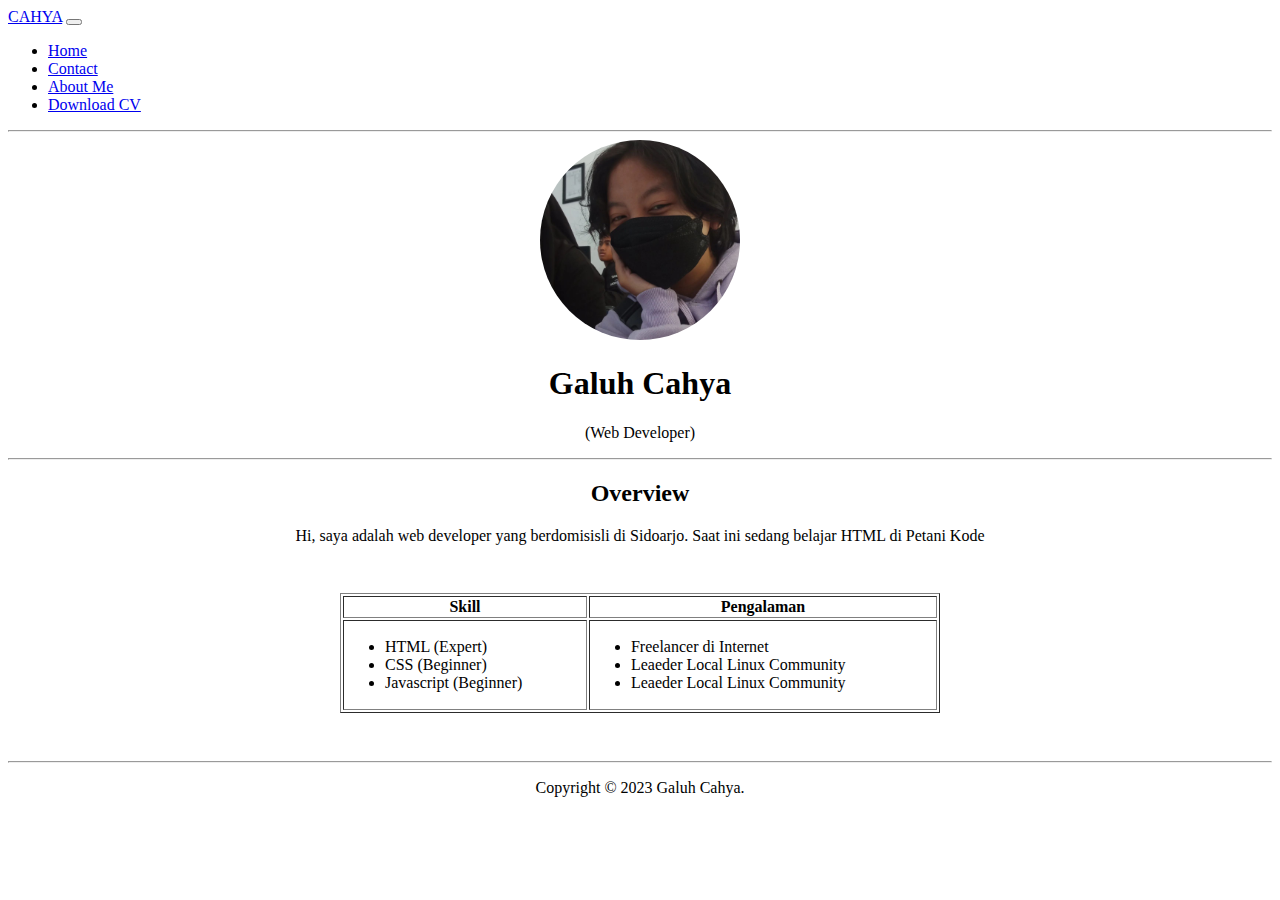
<file: Website/index.html>
<!DOCTYPE html>
<html lang="en">

<head>
    <meta charset="UTF-8">
    <meta name="viewport" content="width=device-width, initial-scale=1.0">
    <title>Cahya Website</title>

    <link rel="shortcut icon" href="matchaa.ico" type="image/x-icon">
    <link rel="icon" href="matchaa.ico" type="image/x-icon">
</head>
<body>
    <nav class="navbar navbar-expand-lg bg-body-tertiary">
        <div class="container-fluid">
          <a class="navbar-brand" href="#">CAHYA</a>
          <button class="navbar-toggler" type="button" data-bs-toggle="collapse" data-bs-target="#navbarNav" aria-controls="navbarNav" aria-expanded="false" aria-label="Toggle navigation">
            <span class="navbar-toggler-icon"></span>
          </button>
          <div class="collapse navbar-collapse" id="navbarNav">
            <ul class="navbar-nav">
              <li class="nav-item">
                <a class="nav-link active" aria-current="page" href="index.html">Home</a>
              </li>
              <li class="nav-item">
                <a class="nav-link" href="contact.html">Contact</a>
              </li>
              <li class="nav-item">
                <a class="nav-link" href="about.html">About Me</a>
              </li>
              <li class="nav-item">
                <a class="nav-link" href="YN.pdf">Download CV</a>
              </li>
            </ul>
          </div>
        </div>
      </nav>
      <link href="https://cdn.jsdelivr.net/npm/bootstrap@5.3.2/dist/css/bootstrap.min.css" rel="stylesheet" integrity="sha384-T3c6CoIi6uLrA9TneNEoa7RxnatzjcDSCmG1MXxSR1GAsXEV/Dwwykc2MPK8M2HN" crossorigin="anonymous">

    <!-- <nav>
        <a href="index.html">Home</a> |
        <a href="YN.pdf">Download CV</a> |
        <a href="contact.html">Contact</a> |
        <a href="about.html">About me</a>
    </nav> -->

    
    <hr />

    <header style="text-align: center;">
        <img src="image/foto-profile.jpg" width="200" height="200" style="border-radius: 50%;"/>
        <h1>Galuh Cahya</h1>
        <p>(Web Developer)</p>
    </header>

    <hr />

    <article style="text-align: center;">
        <h2>Overview</h2>
        <p>
            Hi, saya adalah web developer yang berdomisisli di Sidoarjo.
            Saat ini sedang belajar HTML di Petani Kode
        </p>
    </article>

    <div style="max-width: 600px; margin: 3em auto">
        <table border="1" width="100%">
            <thead>
                <tr>
                    <th>Skill</th>
                    <th>Pengalaman</th>
                </tr>
            </thead>
            <tbody>
                <tr>
                    <td>
                        <ul>
                            <li>HTML (Expert)</li>
                            <li>CSS (Beginner)</li>
                            <li>Javascript (Beginner)</li>
                        </ul>
                    </td>
                    <td>
                        <ul>
                            <li>Freelancer di Internet</li>
                            <li>Leaeder Local Linux Community</li>
                            <li>Leaeder Local Linux Community</li>
                        </ul>
                    </td>
                </tr>
            </tbody>
        </table>
    </div>

    <hr>
    <footer style="text-align: center;">
        <p>Copyright &copy; 2023 Galuh Cahya.</p>
    </footer>
    <script src="https://cdn.jsdelivr.net/npm/bootstrap@5.3.2/dist/js/bootstrap.bundle.min.js" integrity="sha384-C6RzsynM9kWDrMNeT87bh95OGNyZPhcTNXj1NW7RuBCsyN/o0jlpcV8Qyq46cDfL" crossorigin="anonymous"></script>

</body>
</html>
</file>
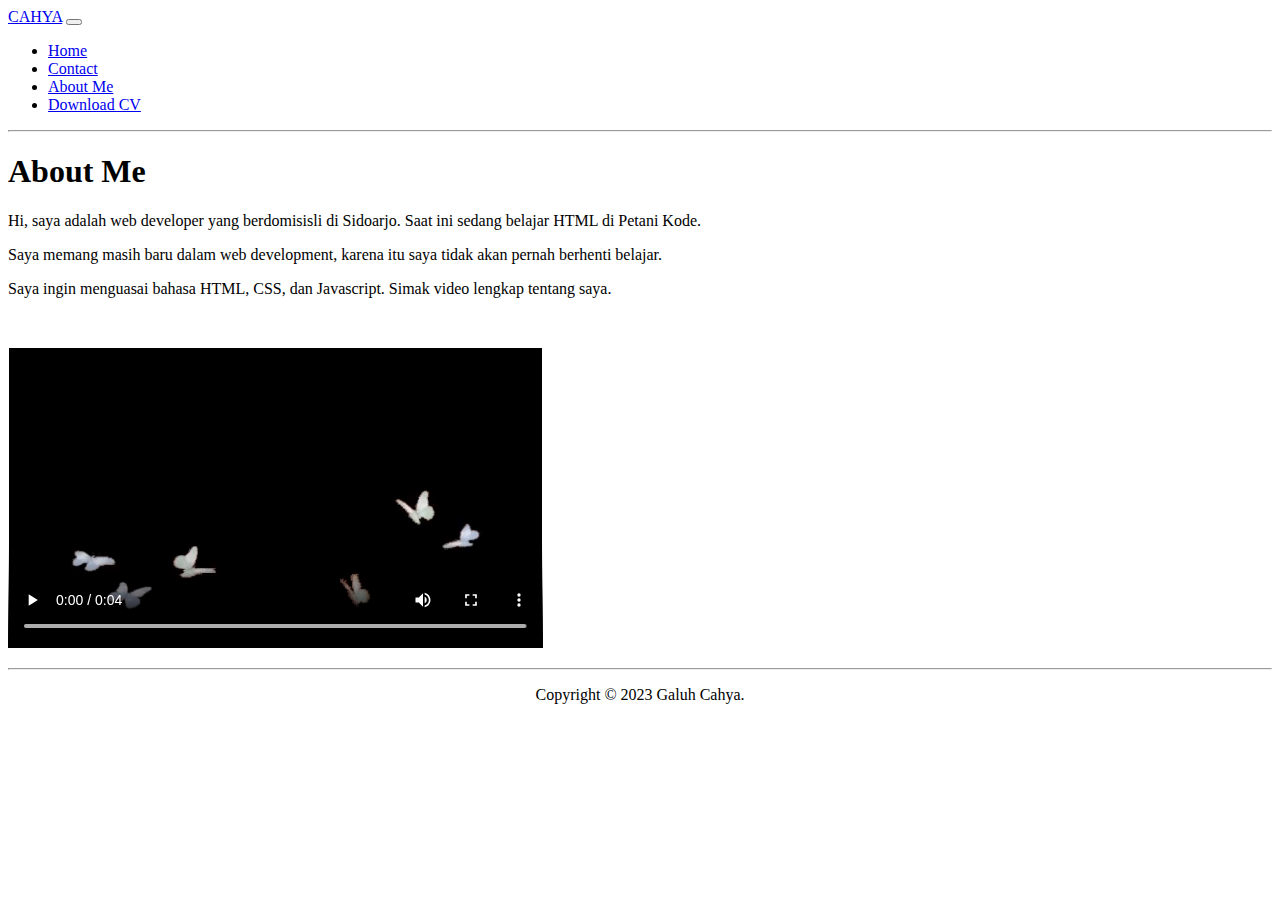
<file: Website/about.html>
<!DOCTYPE html>
<html lang="en">

<head>
    <meta charset="UTF-8">
    <meta name="viewport" content="width=device-width, initial-scale=1.0">
    <title>Galuh Cahya Personal Website</title>

    <link rel="shortcut icon" href="matchaa.ico" type="image/x-icon">
    <link rel="icon" href="matchaa.ico" type="image/x-icon">
</head>
<nav class="navbar navbar-expand-lg bg-body-tertiary">
    <div class="container-fluid">
      <a class="navbar-brand" href="#">CAHYA</a>
      <button class="navbar-toggler" type="button" data-bs-toggle="collapse" data-bs-target="#navbarNav" aria-controls="navbarNav" aria-expanded="false" aria-label="Toggle navigation">
        <span class="navbar-toggler-icon"></span>
      </button>
      <div class="collapse navbar-collapse" id="navbarNav">
        <ul class="navbar-nav">
          <li class="nav-item">
            <a class="nav-link active" aria-current="page" href="index.html">Home</a>
          </li>
          <li class="nav-item">
            <a class="nav-link" href="contact.html">Contact</a>
          </li>
          <li class="nav-item">
            <a class="nav-link" href="about.html">About Me</a>
          </li>
          <li class="nav-item">
            <a class="nav-link" href="YN.pdf">Download CV</a>
          </li>
        </ul>
      </div>
    </div>
  </nav>
  <link href="https://cdn.jsdelivr.net/npm/bootstrap@5.3.2/dist/css/bootstrap.min.css" rel="stylesheet" integrity="sha384-T3c6CoIi6uLrA9TneNEoa7RxnatzjcDSCmG1MXxSR1GAsXEV/Dwwykc2MPK8M2HN" crossorigin="anonymous">
<body>

    <!-- <nav>
        <a href="index.html">Home</a> |
        <a href="YN.pdf">Download CV</a> |
        <a href="contact.html">Contact</a> |
        <a href="about.html">About me</a>
    </nav> -->

    <hr />

    <article>
        <h1>About Me</h1>
        <p>
            Hi, saya adalah web developer yang berdomisisli di Sidoarjo.
            Saat ini sedang belajar HTML di Petani Kode.
        </p>
        <p>
            Saya memang masih baru dalam web development, karena itu
            saya tidak akan pernah berhenti belajar.
        </p>
        <p>
            Saya ingin menguasai bahasa HTML, CSS, dan Javascript.
            Simak video lengkap tentang saya.
        </p>

        <br>

        <p>
            <video controls width="535" height="300">
                <source src="video/vid-matcha.mp4" type="video/webm"/>
            </video>
        </p>
    </article>

    <hr>
    <footer style="text-align: center;">
        <p>Copyright &copy; 2023 Galuh Cahya.</p>
    </footer>
    <script src="https://cdn.jsdelivr.net/npm/bootstrap@5.3.2/dist/js/bootstrap.bundle.min.js" integrity="sha384-C6RzsynM9kWDrMNeT87bh95OGNyZPhcTNXj1NW7RuBCsyN/o0jlpcV8Qyq46cDfL" crossorigin="anonymous"></script>

</body>
</html>
</file>
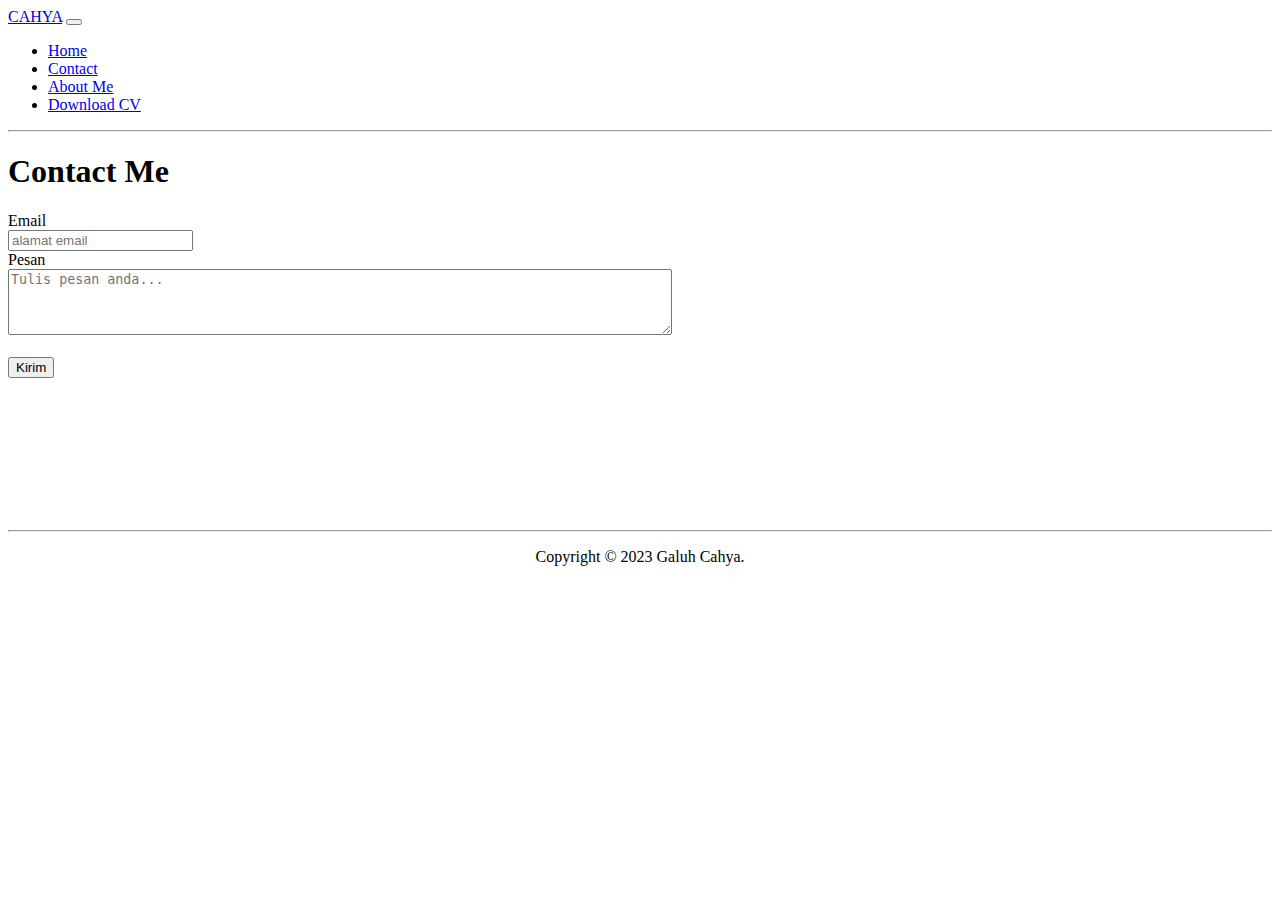
<file: Website/contact.html>
<!DOCTYPE html>
<html lang="en">

<head>
    <meta charset="UTF-8">
    <meta name="viewport" content="width=device-width, initial-scale=1.0">
    <title>Galuh Cahya Personal Website</title>

    <link rel="shortcut icon" href="matchaa.ico" type="image/x-icon">
    <link rel="icon" href="matchaa.ico" type="image/x-icon">
</head>
<nav class="navbar navbar-expand-lg bg-body-tertiary">
    <div class="container-fluid">
      <a class="navbar-brand" href="#">CAHYA</a>
      <button class="navbar-toggler" type="button" data-bs-toggle="collapse" data-bs-target="#navbarNav" aria-controls="navbarNav" aria-expanded="false" aria-label="Toggle navigation">
        <span class="navbar-toggler-icon"></span>
      </button>
      <div class="collapse navbar-collapse" id="navbarNav">
        <ul class="navbar-nav">
          <li class="nav-item">
            <a class="nav-link active" aria-current="page" href="index.html">Home</a>
          </li>
          <li class="nav-item">
            <a class="nav-link" href="contact.html">Contact</a>
          </li>
          <li class="nav-item">
            <a class="nav-link" href="about.html">About Me</a>
          </li>
          <li class="nav-item">
            <a class="nav-link" href="YN.pdf">Download CV</a>
          </li>
        </ul>
      </div>
    </div>
  </nav>
  <link href="https://cdn.jsdelivr.net/npm/bootstrap@5.3.2/dist/css/bootstrap.min.css" rel="stylesheet" integrity="sha384-T3c6CoIi6uLrA9TneNEoa7RxnatzjcDSCmG1MXxSR1GAsXEV/Dwwykc2MPK8M2HN" crossorigin="anonymous">
<body>
<body>

    <!-- <nav>
        <a href="index.html">Home</a> |
        <a href="YN.pdf">Download CV</a> |
        <a href="contact.html">Contact</a> |
        <a href="about.html">About me</a>
    </nav> -->
    

    <hr />

    <div>
        <h1>Contact Me</h1>
        <form>
            <label for="email">Email</label><br />
            <input type="email" name="email" placeholder="alamat email"/>
            <br />
            <label for="message">Pesan</label><br />
            <textarea name="message" placeholder="Tulis pesan anda..." rows="4" cols="80"></textarea>
            <br />
            <br />
            <input type="submit" value="Kirim" />
        </form>
    </div>

    <br><br><br><br><br><br><br><br>
    <hr>
    <footer style="text-align: center;">
        <p>Copyright &copy; 2023 Galuh Cahya.</p>
    </footer>

    <script src="https://cdn.jsdelivr.net/npm/bootstrap@5.3.2/dist/js/bootstrap.bundle.min.js" integrity="sha384-C6RzsynM9kWDrMNeT87bh95OGNyZPhcTNXj1NW7RuBCsyN/o0jlpcV8Qyq46cDfL" crossorigin="anonymous"></script>

</body>
</html>
</file>
